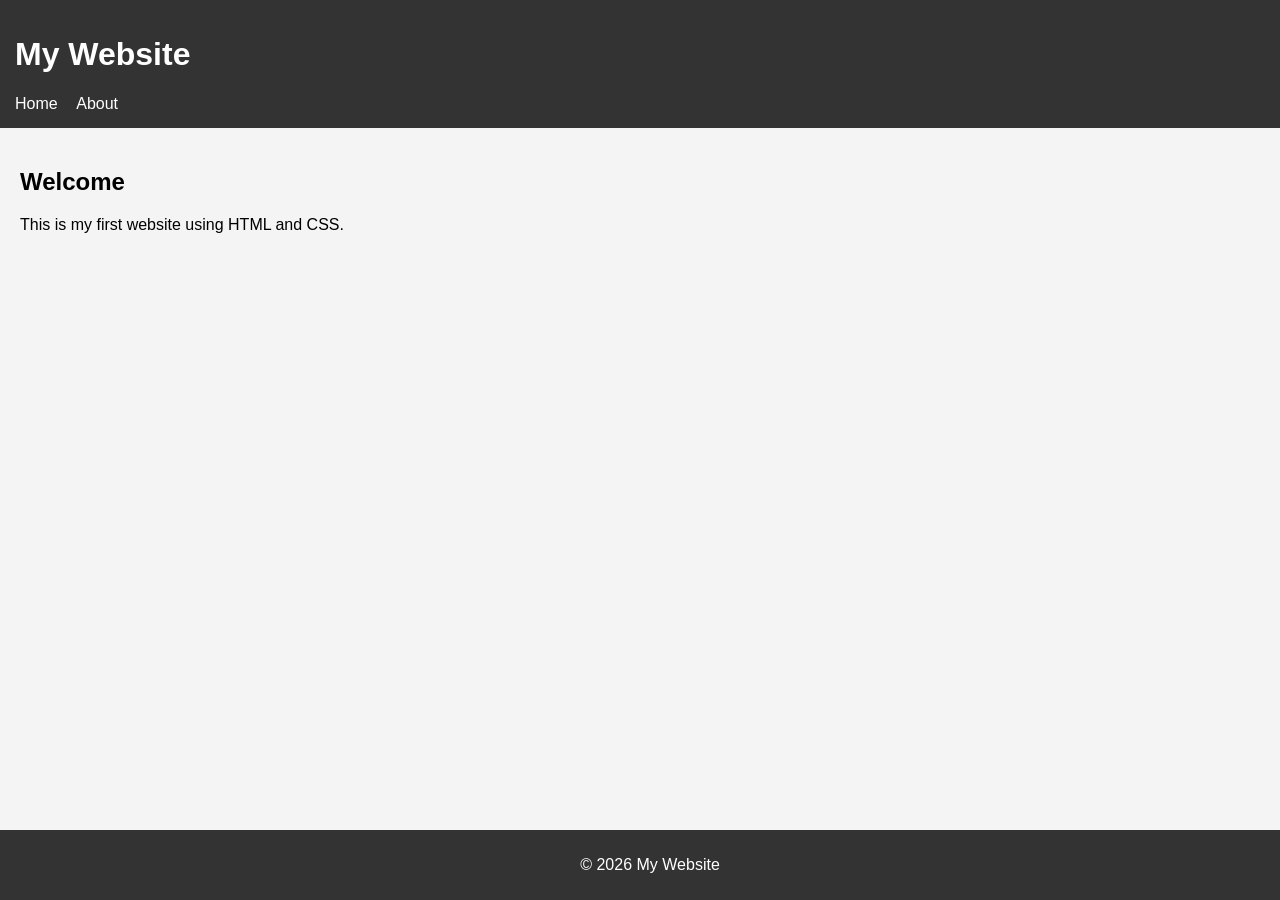
<file: html/index.html>
<!DOCTYPE html>
<html lang="en">
<head>
    <meta charset="UTF-8">
    <title>My Website</title>
    <link rel="stylesheet" href="css/style.css">
</head>
<body>

    <header>
        <h1>My Website</h1>
        <nav>
            <a href="index.html">Home</a>
            <a href="about.html">About</a>
        </nav>
    </header>

    <main>
        <h2>Welcome</h2>
        <p>This is my first website using HTML and CSS.</p>
    </main>

    <footer>
        <p>© 2026 My Website</p>
    </footer>

</body>
</html>
</file>
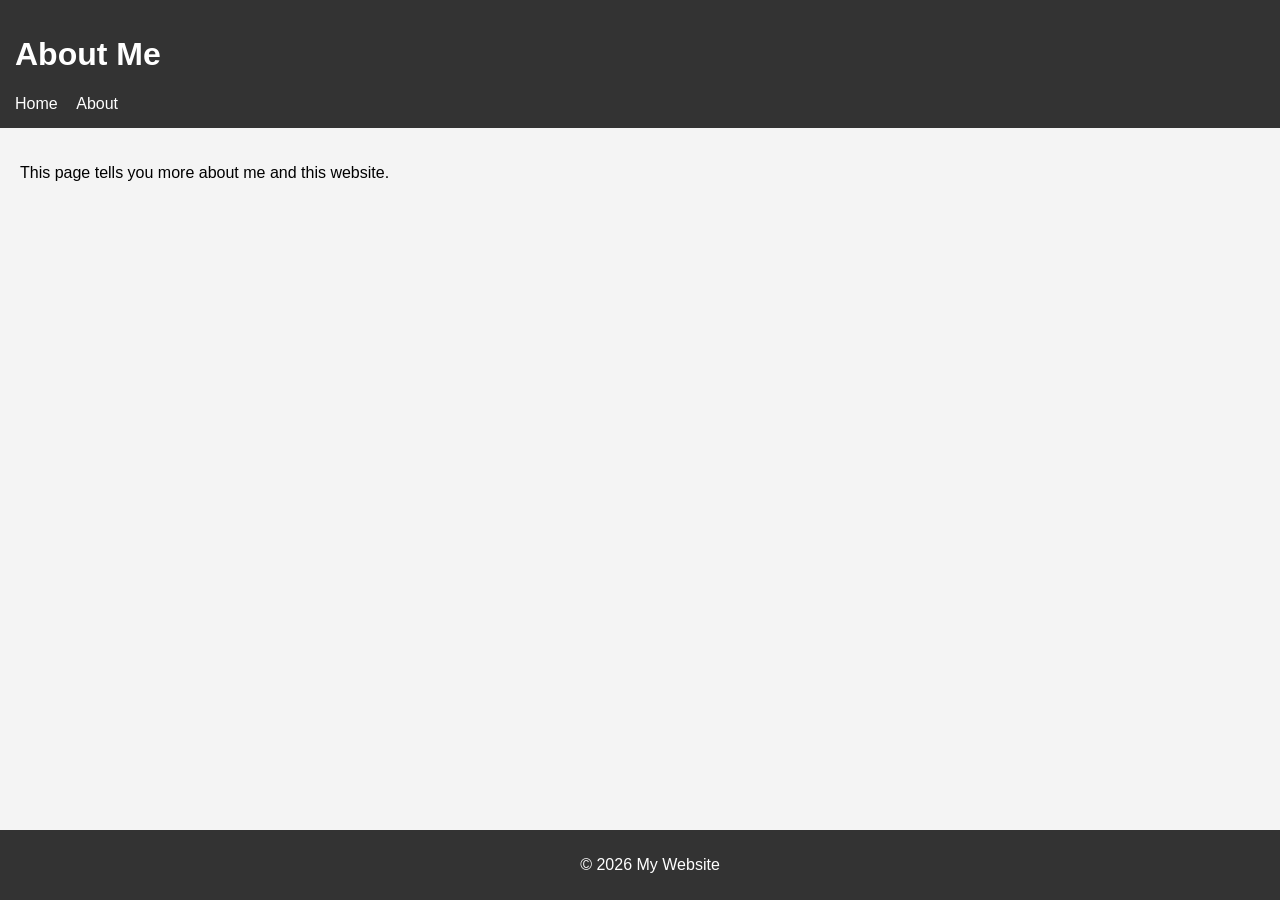
<file: html/about.html>
<!DOCTYPE html>
<html lang="en">
<head>
    <meta charset="UTF-8">
    <title>About Me</title>
    <link rel="stylesheet" href="css/style.css">
</head>
<body>

    <header>
        <h1>About Me</h1>
        <nav>
            <a href="index.html">Home</a>
            <a href="about.html">About</a>
        </nav>
    </header>

    <main>
        <p>This page tells you more about me and this website.</p>
    </main>

    <footer>
        <p>© 2026 My Website</p>
    </footer>

</body>
</html>
</file>
<file: html/css/style.css>
body {
    font-family: Arial, sans-serif;
    margin: 0;
    background-color: #f4f4f4;
}

header {
    background-color: #333;
    color: white;
    padding: 15px;
}

nav a {
    color: white;
    margin-right: 15px;
    text-decoration: none;
}

nav a:hover {
    text-decoration: underline;
}

main {
    padding: 20px;
}

footer {
    background-color: #333;
    color: white;
    text-align: center;
    padding: 10px;
    position: fixed;
    bottom: 0;
    width: 100%;
}
</file>
